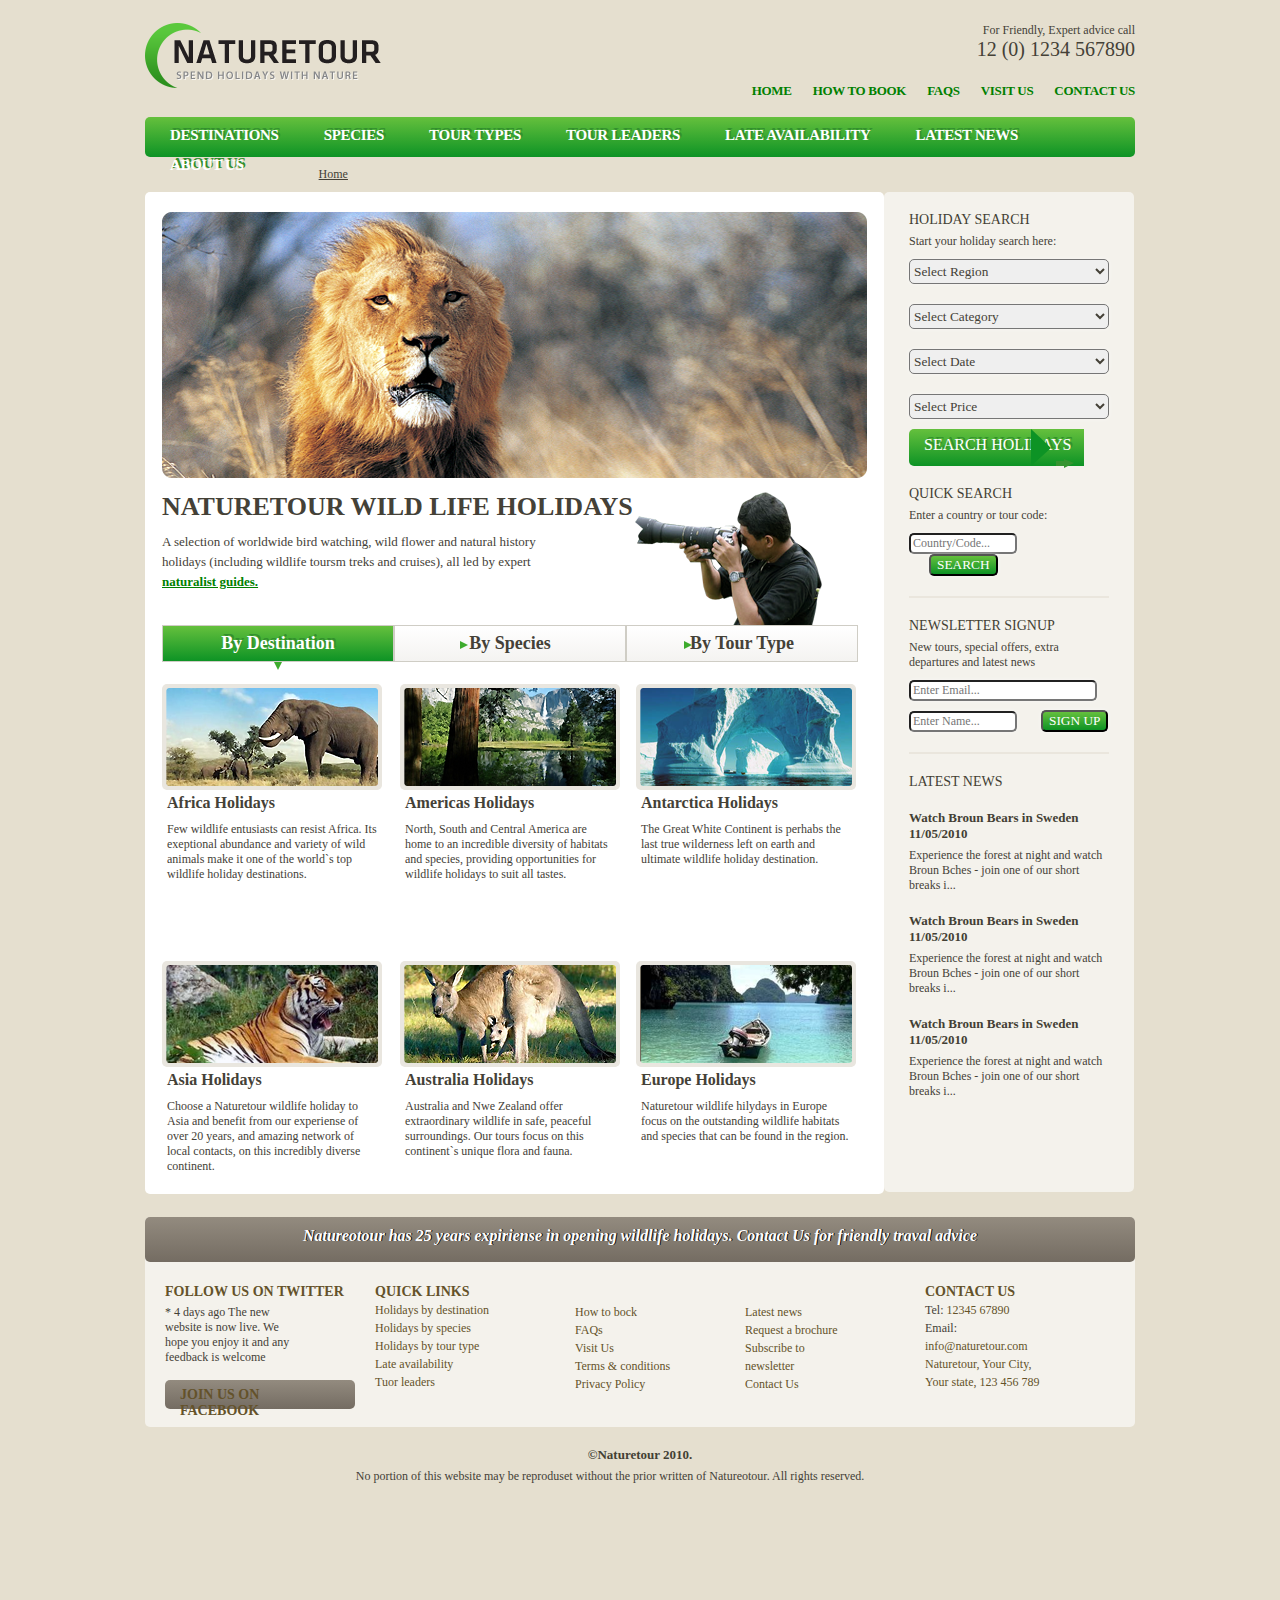
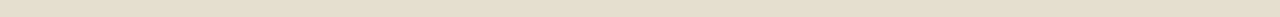
<file: WEB_KKR_Semkiv/index.html>
<!DOCTYPE html>
<html>
<head>
	<title>NatureTour</title>
	<meta charset="utf-8">
	<link rel="stylesheet" type="text/css" href="style.css">
</head>
<body>
	<div class="fullwrap">
		<header>
			<div>
				<a href="index.html"><img src="img/logo.png" alt="logo"></a>
				<ul class="firstlist">
					<li><p class="stext">For Friendly, Expert advice call</p></li>
					<li><p class="numb">12 (0) 1234 567890</p></li>
					<li>
						<ul class="hlist">
							<li><a href="#">Home</a></li>
							<li><a href="#">How to book</a></li>
							<li><a href="#">Faqs</a></li>
							<li><a href="#">Visit us</a></li>
							<li><a href="#">Contact us</a></li>
						</ul>
					</li>
				</ul>
			</div>
			<nav>
				<ul class="secondlist">
					<li><div><a href="#">Destinations</a></div></li><li><div><a href="species.html">Species</a></div></li><li><div><a href="#">Tour types</a></div></li><li><div><a href="#">Tour leaders</a></div></li><li><div><a href="#">Late availability</a></div></li><li><div><a href="#">Latest news</a></div></li><li><div><a href="#">About us</a></div></li>
				</ul>
			</nav>
		</header>

		<p class="home"><a href="index.html">Home</a></p>

		<div class="wrap">
			<div class="leftcontent">
				<div class="banner">
					<img src="img/lev.jpg" alt="lev">

					<p class="title">Naturetour wild life holidays</p>
					<p class="opys">A selection of worldwide bird watching, wild flower and natural history holidays (including wildlife toursm treks and cruises), all led by expert <a href="#">naturalist guides.</a></p>

					<img src="img/foto.png" class="photograph" alt="photograph">

					<div class="softbar">
						<div class="menu activemenu"><a href="#">By Destination</a></div>
						<div class="menu"><a href="#"><div class="d5"></div>By Species</a></div>
						<div class="menu"><a href="#"><div class="d6"></div>By Tour Type</a></div>
						<div class="d4"></div>
					</div>
				</div>
				<div class="content">
					<div class="subc1">
						<div class="info1 info"><img src="img/africa.png" alt="africa"><h4>Africa Holidays</h4><p>Few wildlife entusiasts can resist Africa. Its exeptional abundance and variety of wild animals make it one of the world`s top wildlife holiday destinations.</p></div>
						<div class="info2 info"><img src="img/america.png" alt="america"><h4>Americas Holidays</h4><p>North, South and Central America are home to an incredible diversity of habitats and species, providing opportunities for wildlife holidays to suit all tastes.</p></div>
						<div class="info3 info"><img src="img/anterctica.png" alt="anterctica"><h4>Antarctica Holidays</h4><p>The Great White Continent is perhabs the last true wilderness left on earth and ultimate wildlife holiday destination.</p></div>
					</div>
					<div class="subc1">
						<div class="info1 info"><img src="img/asia.png" alt="asia"><h4>Asia Holidays</h4><p>Choose a Naturetour wildlife holiday to Asia and benefit from our experiense of over 20 years, and amazing network of local contacts, on this incredibly diverse continent.</p></div>
						<div class="info2 info"><img src="img/australia.png" alt="australia"><h4>Australia Holidays</h4><p>Australia and Nwe Zealand offer extraordinary wildlife in safe, peaceful surroundings. Our tours focus on this continent`s unique flora and fauna.</p></div>
						<div class="info3 info"><img src="img/europe.png" alt="europe"><h4>Europe Holidays</h4><p>Naturetour wildlife hilydays in Europe focus on the outstanding wildlife habitats and species that can be found in the region.</p></div>
					</div>
				</div>
			</div>
			<div class="rightcontent">
				<div class="hsearch">
					<p class="text14">Holiday search</p>
					<p class="stext">Start your holiday search here:</p>				
					<select class="vlist">
					   	<option>Select Region</option>
					   	<option>Ukraine</option>
					   	<option>USA</option>
					</select>
					<select class="vlist">
					   	<option>Select Category</option>
					   	<option>Travel</option>
					   	<option>Expedition</option>
					</select>
					<select class="vlist">
					   	<option>Select Date</option>
					   	<option></option>
					   	<option></option>
					</select>
					<select class="vlist">
					   	<option>Select Price</option>
					   	<option></option>
					   	<option></option>
					</select>
					<div class="sbutt">
						<a href="#">Search holidays</a>
						<div class="arrow"></div>

					</div><div class="triangle"></div>
					<div class="qsearch">
						<p class="text14">Quick search</p>
						<p class="stext">Enter a country or tour code:</p>
						<input class="input" type="text" placeholder="Country/Code..." size="30">
						<button>Search</button>
					</div>
					<hr>
					<div class="nsignup">
						<p class="text14">Newsletter signup</p>
						<p class="stext">New tours, special offers, extra departures and latest news</p>
						<input class="input email" type="text" placeholder="Enter Email..." size="40">
						<input class="input" type="text" placeholder="Enter Name..." size="30">
						<button>Sign up</button>
					</div>
					<hr>
					<div>
						<p class="text14">Latest news</p>
						<p class="text13">Watch Broun Bears in Sweden 11/05/2010</p>
						<p class="stext">Experience the forest at night and watch Broun Bches - join one of our short breaks i...</p>
						<p class="text13">Watch Broun Bears in Sweden 11/05/2010</p>
						<p class="stext">Experience the forest at night and watch Broun Bches - join one of our short breaks i...</p>
						<p class="text13">Watch Broun Bears in Sweden 11/05/2010</p>
						<p class="stext">Experience the forest at night and watch Broun Bches - join one of our short breaks i...</p>
					</div>
				</div>	
			</div>
		</div>
		<footer>
			<div class="fcontent">
				<div class="ftitle"><p>Natureotour has 25 years expiriense in opening wildlife holidays.  Contact Us for friendly traval advice</p></div>
				<div class="finfo">
					<p>
						<a class="brownbold" href="https://www.twitter.com" target="blank">Follow us on twitter</a>
					</p>
					<p class="ftext">* 4 days ago The new website is now live. We hope you enjoy it and any feedback is welcome</p>
					<div>
						<a class="facebutt" href="https://www.facebook.com" target="blank">Join us on Facebook</a>
					</div>
				</div>
				<div class="finfo">
					<p><a class="brownbold">Quick links</a></p>
					<p><a class="ftext" href="#">Holidays by destination</a></p>
					<p><a class="ftext" href="#">Holidays by species</a></p>
					<p><a class="ftext" href="#">Holidays by tour type</a></p>
					<p><a class="ftext" href="#">Late availability</a></p>
					<p><a class="ftext" href="#">Tuor leaders</a></p>
				</div>
				<div class="finfo2">
					<p><a class="ftext" href="#">How to bock</a></p>
					<p><a class="ftext" href="#">FAQs</a></p>
					<p><a class="ftext" href="#">Visit Us</a></p>
					<p><a class="ftext" href="#">Terms & conditions</a></p>
					<p><a class="ftext" href="#">Privacy Policy</a></p>
				</div>
				<div class="finfo2">
					<p><a class="ftext" href="#">Latest news</a></p>
					<p><a class="ftext" href="#">Request a brochure</a></p>
					<p><a class="ftext" href="#">Subscribe to newsletter</a></p>
					<p><a class="ftext" href="#">Contact Us</a></p>
				</div>
				<div class="finfo">
					<p><a class="brownbold">Contact Us</a></p>
					<p><a class="ftext" href="#"><span>Tel:</span> 12345 67890</a></p>
					<p><a class="ftext" href="#"><span>Email:</span> info@naturetour.com</a></p>
					<p></p>
					<p><a class="ftext" href="#">Naturetour, Your City,</a></p>
					<p><a class="ftext" href="#">Your state, 123 456 789</a></p>
				</div>
			</div>
			<div class="copyright">
				<p class="text13">&copy;Naturetour 2010.</p>
				<p class="ftext">No portion of this website may be reproduset without the prior written of Natureotour. All rights reserved.</p>
			</div>
		</footer>
	</div>
</body>
</html>
</file>
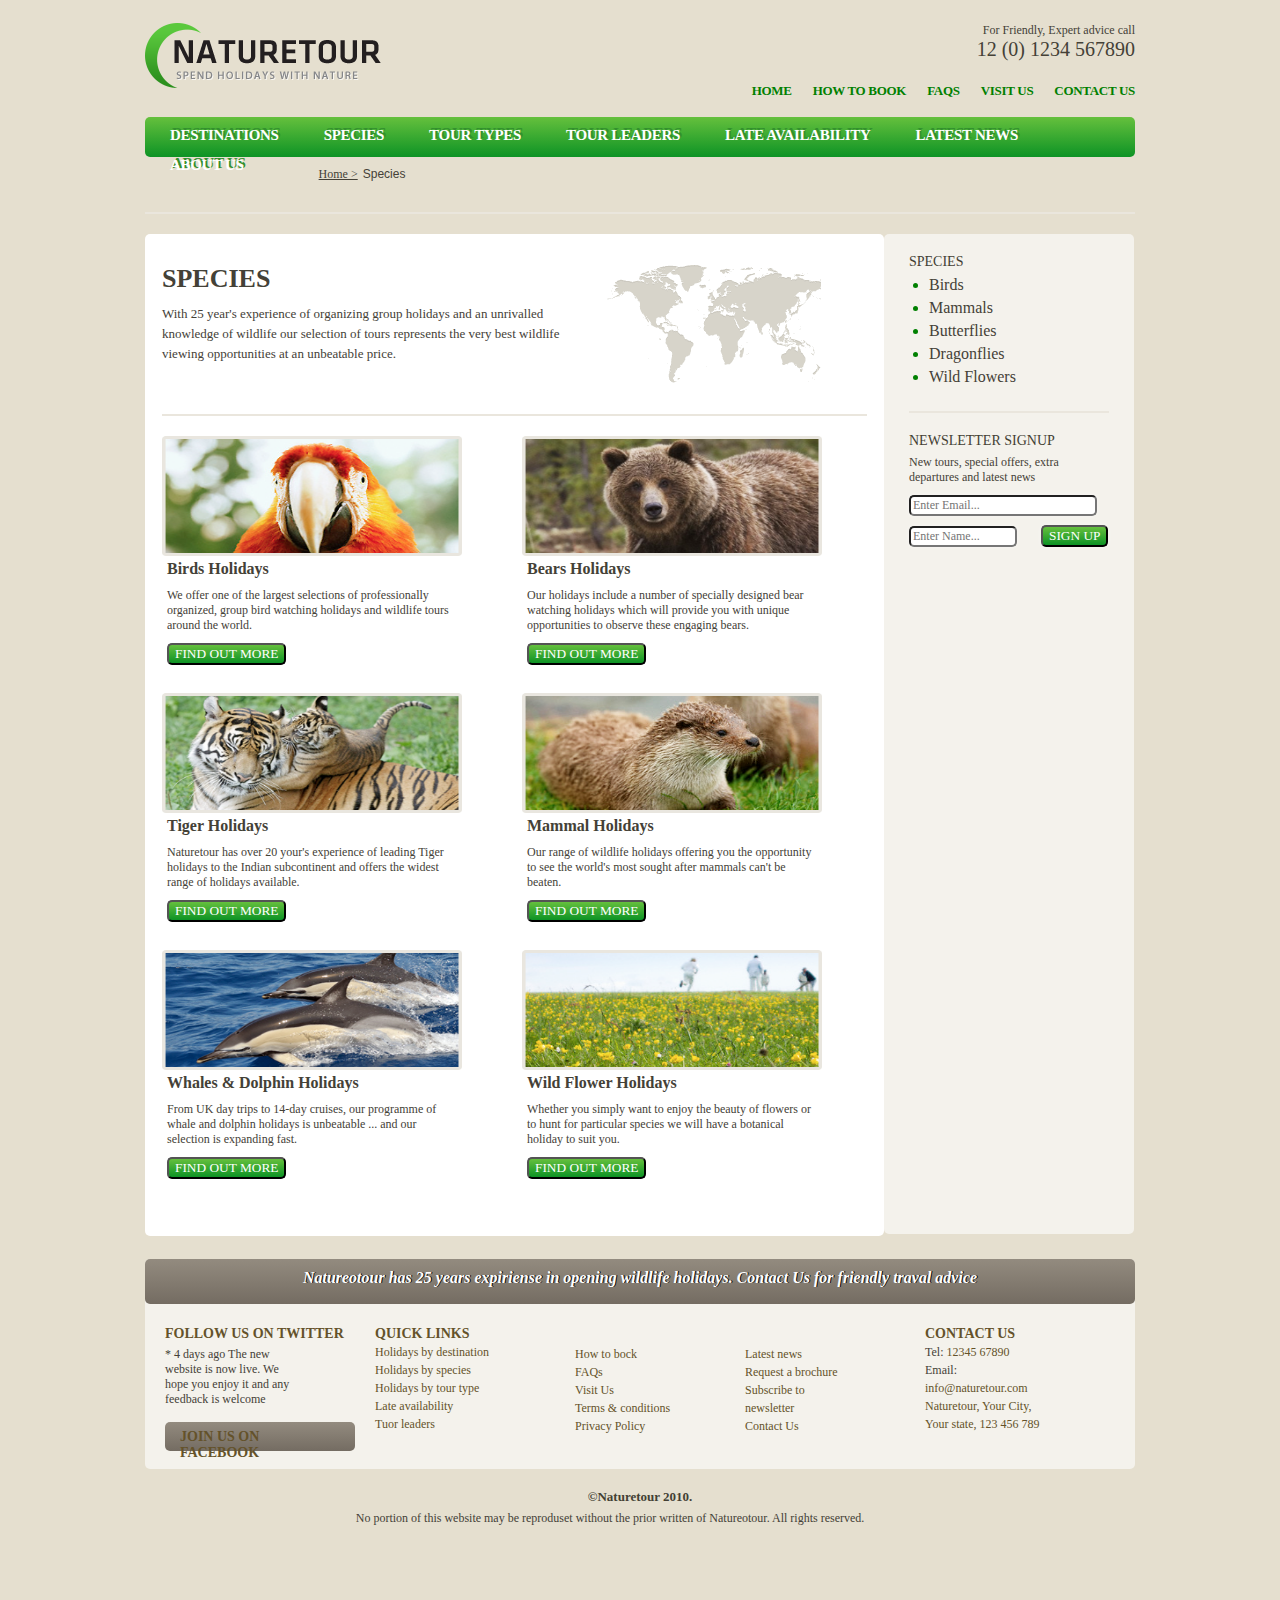
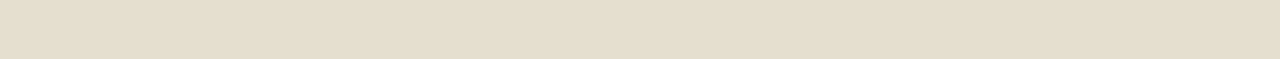
<file: WEB_KKR_Semkiv/species.html>
<!DOCTYPE html>
<html>
<head>
	<title>Species</title>
	<meta charset="utf-8">
	<link rel="stylesheet" type="text/css" href="style.css">
</head>
<body>
	<div class="fullwrap">
		<header>
			<div>
				<a href="index.html"><img src="img/logo.png" alt="logo"></a>
				<ul class="firstlist">
					<li><p class="stext">For Friendly, Expert advice call</p></li>
					<li><p class="numb">12 (0) 1234 567890</p></li>
					<li>
						<ul class="hlist">
							<li><a href="#">Home</a></li>
							<li><a href="#">How to book</a></li>
							<li><a href="#">Faqs</a></li>
							<li><a href="#">Visit us</a></li>
							<li><a href="#">Contact us</a></li>
						</ul>
					</li>
				</ul>
			</div>
			<nav>
				<ul class="secondlist">
					<li><div><a href="#">Destinations</a></div></li><li><div><a href="#">Species</a></div></li><li><div><a href="#">Tour types</a></div></li><li><div><a href="#">Tour leaders</a></div></li><li><div><a href="#">Late availability</a></div></li><li><div><a href="#">Latest news</a></div></li><li><div><a href="#">About us</a></div></li>
				</ul>
			</nav>
		</header>

		<p class="home"><a href="index.html">Home ></a></p><p class="species">Species</p>
		<hr>
		<div class="wrap">
			<div class="leftcontent">
				<div class="spban">
					<p class="title">Species</p>
					<p class="opys">With 25 year's experience of organizing group holidays and an unrivalled knowledge of wildlife our selection of tours represents the very best wildlife viewing opportunities at an unbeatable price.</p>
					<img src="img/world.png" class="photograph" alt="world">
				</div>
				<hr>
				<div class="content">
					<div class="subc2">
						<div class="ani1 info"><img src="img/bird.png" alt="bird"><h4>Birds Holidays</h4><p class="stext">We offer one of the largest selections of professionally organized, group bird watching holidays and wildlife tours around the world.</p>
							<button class="findmore">Find out more</button></div>
						<div class="ani2 info"><img src="img/bear.png" alt="bear"><h4>Bears Holidays</h4><p class="stext">Our holidays include a number of specially designed bear watching holidays which will provide you with unique opportunities to observe these engaging bears.</p>
							<button class="findmore">Find out more</button></div>
						
					</div>
					<div class="subc2">
						<div class="ani1 info"><img src="img/tiger.png" alt="tiger"><h4> Tiger Holidays</h4><p class="stext">Naturetour has over 20 your's experience of leading Tiger holidays to the Indian subcontinent and offers the widest range of holidays available.</p>
							<button class="findmore">Find out more</button></div>
						<div class="ani2 info"><img src="img/mammal.png" alt="mammal"><h4>Mammal Holidays</h4><p class="stext">Our range of wildlife holidays offering you the opportunity to see the world's most sought after mammals can't be beaten.</p>
							<button class="findmore">Find out more</button></div>
						
					</div>
					<div class="subc2">
						<div class="ani1 info"><img src="img/dolphin.png" alt="dolphin"><h4>Whales & Dolphin Holidays</h4><p class="stext">From UK day trips to 14-day cruises, our programme of whale and dolphin holidays is unbeatable ... and our selection is expanding fast.</p>
							<button class="findmore">Find out more</button></div>
						<div class="ani2 info"><img src="img/flower.png" alt="flower"><h4>Wild Flower Holidays</h4><p class="stext">Whether you simply want to enjoy the beauty of flowers or to hunt for particular species we will have a botanical holiday to suit you.</p>
							<button class="findmore">Find out more</button></div>
					</div>
				</div>
			</div>
			<div class="rightcontent">
				<div class="hsearch">
					<div>
						<p class="text14">Species</p>
						<ul class="splist">
							<li><span>Birds</span></li>
							<li><span>Mammals</span></li>
							<li><span>Butterflies</span></li>
							<li><span>Dragonflies</span></li>
							<li><span>Wild Flowers</span></li>
						</ul>
					</div>
					<hr>
					<div class="nsignup">
						<p class="text14">Newsletter signup</p>
						<p class="stext">New tours, special offers, extra departures and latest news</p>
						<input class="input email" type="text" placeholder="Enter Email..." size="40">
						<input class="input" type="text" placeholder="Enter Name..." size="30">
						<button>Sign up</button>
					</div>
				</div>	
			</div>
		</div>
		<footer>
			<div class="fcontent">
				<div class="ftitle"><p>Natureotour has 25 years expiriense in opening wildlife holidays.  Contact Us for friendly traval advice</p></div>
				<div class="finfo">
					<p>
						<a class="brownbold" href="https://www.twitter.com" target="blank">Follow us on twitter</a>
					</p>
					<p class="ftext">* 4 days ago The new website is now live. We hope you enjoy it and any feedback is welcome</p>
					<div>
						<a class="facebutt" href="https://www.facebook.com" target="blank">Join us on Facebook</a>
					</div>
				</div>
				<div class="finfo">
					<p><a class="brownbold">Quick links</a></p>
					<p><a class="ftext" href="#">Holidays by destination</a></p>
					<p><a class="ftext" href="#">Holidays by species</a></p>
					<p><a class="ftext" href="#">Holidays by tour type</a></p>
					<p><a class="ftext" href="#">Late availability</a></p>
					<p><a class="ftext" href="#">Tuor leaders</a></p>
				</div>
				<div class="finfo2">
					<p><a class="ftext" href="#">How to bock</a></p>
					<p><a class="ftext" href="#">FAQs</a></p>
					<p><a class="ftext" href="#">Visit Us</a></p>
					<p><a class="ftext" href="#">Terms & conditions</a></p>
					<p><a class="ftext" href="#">Privacy Policy</a></p>
				</div>
				<div class="finfo2">
					<p><a class="ftext" href="#">Latest news</a></p>
					<p><a class="ftext" href="#">Request a brochure</a></p>
					<p><a class="ftext" href="#">Subscribe to newsletter</a></p>
					<p><a class="ftext" href="#">Contact Us</a></p>
				</div>
				<div class="finfo">
					<p><a class="brownbold">Contact Us</a></p>
					<p><a class="ftext" href="#"><span>Tel:</span> 12345 67890</a></p>
					<p><a class="ftext" href="#"><span>Email:</span> info@naturetour.com</a></p>
					<p></p>
					<p><a class="ftext" href="#">Naturetour, Your City,</a></p>
					<p><a class="ftext" href="#">Your state, 123 456 789</a></p>
				</div>
			</div>
			<div class="copyright">
				<p class="text13">&copy;Naturetour 2010.</p>
				<p class="ftext">No portion of this website may be reproduset without the prior written of Natureotour. All rights reserved.</p>
			</div>
		</footer>
	</div>
</body>
</html>
</file>
<file: WEB_KKR_Semkiv/style.css>
*{
	margin: 0 auto;
	font-family: "Calibri Light";
	color: #444137;

}
body {
	background-color: #E5DFCF;
}

.fullwrap{
	width: 990px;
}
header{
	margin-top: 22.5px;
}
header img{
	margin-bottom: 25px;
}
.firstlist{
	list-style-type: none;
	float: right;
	text-align: right;
}
.stext{
	font-size: 12px;
}
.numb{
	font-size: 20px;
}
.hlist li{
	display: inline;
	text-align: right;
	text-transform: uppercase;
	letter-spacing: -0.3px;
	margin-left: 17px;
	font-size: 13px;
	font-weight: bolder;
	margin-top: 20px;
}
.hlist a, .hlist a:hover, .hlist a:active, .hlist a:focus {
	text-decoration: none;
	color: green;
}
.hlist{
	margin-top: 20px;
}

.secondlist a, .secondlist a:hover, .secondlist a:active, .secondlist a:focus {
	text-decoration: none;
	color: #fff;
	display: block;
	width: 100%;
	height: 100%;
	padding-top: 10px;
}

.secondlist a:active{
	background-color: #73ef75;
}

.secondlist div{
		box-sizing: content-box;
		height: 30px;
		float: left;
		text-align: center;
		margin-right: 60px;
		margin-left: -15px;

}

.secondlist li{
	display: inline;
	text-transform: uppercase;
	letter-spacing: -0.3px;
	font-size: 15px;
	font-weight: bolder;
	color: #fff;
}


nav{
	background: linear-gradient(#65C03D, #0D9325);
	height: 40px;
	border-radius: 5px;
	text-shadow: 2px -2px #33902E;
}

.wrap{
	width: 990px;
	height: 1005px;
}

.home {
	font-family: Arial;
	font-size: 12px;
	color: green;
	margin-left: 15px;
	margin-top: 10px;
	margin-bottom: 10px;
	text-decoration: none;
	display: inline-block;
}
.leftcontent {
	background-color: #fff;
	position: relative;
	width: 705px;
	height: 965px;
	float: left;
	border-radius: 5px;
	padding: 17px;
	padding-top: 20px;
}
.banner {
	border-radius: 10px;
	position: relative;
	height: 442px;
}

.photograph {
	float: right;
	margin-top: -40px;
	margin-right: 45px;
	position: relative;
}
.title {
	text-transform: uppercase;
	font-size: 26px;
	margin-bottom: 10px;
	margin-top: 10px;
	font-weight: bolder;
}
.opys {
	width: 417px;
	font-size: 13px;
	font-weight: normal;
	float: left;
	line-height: 20px;
}
.opys a, .opys a:hover, .opys a:active, .opys a:focus {
	text-decoration: none;
	text-decoration: underline;
	color: green;
}
.opys a {
	color: green;
	font-weight: bold;
}
.softbar {	
	float: left;
	font-weight: bolder;
}
.menu {
	text-align: center;
	float: left;
	padding: 7px;
	width: 216px;
	font-size: 18px;
	background: linear-gradient(#FFFFFF, #F4F3F1);
	color: #444137;
	border: 1px solid #CFCDC5;
}
.activemenu {
	background: linear-gradient(#65C03D, #0D9325);
	color: #fff;
	text-shadow: 2px -2px #33902E;
}
.softbar .menu a, .softbar .menu a:hover, .softbar .menu a:active, .menu .softbar a:focus {
	text-decoration: none;
	color: #444137;
}
.softbar .activemenu a, .softbar .activemenu a:hover, .softbar .activemenu a:active, .activemenu .softbar a:focus {
	text-decoration: none;
	color: #fff;
}
.d4 {
	margin-left: 112px;
	border-left: 4px solid transparent;
	border-right: 4px solid transparent;
	border-top: 8px solid #3DAB2D;
	float: left;
}
.d5 {
	width: 10px;
	position: absolute;
	margin-left: 58px;
	margin-top: 8px;
	border-top: 4px solid transparent;
	border-left: 8px solid #3DAB2D;
	border-bottom: 4px solid transparent;
}
.d6 {
	width: 10px;
	position: absolute;
	margin-left: 50px;
	margin-top: 8px;
	border-top: 4px solid transparent;
	border-left: 8px solid #3DAB2D;
	border-bottom: 4px solid transparent;
}

.content{
	width: 705px;
	height: 520px;
	position: relative;
}
.subc1{
	height: 247px;
	width: 705px;
	position: relative;
	margin-top: 30px;
}

.subc1 img{
	width: 220px;
	height: 106px;
	position: relative;
}

.subc2{
	height: 247px;
	width: 705px;
	position: relative;
	margin-top: 10px;
}

.subc2 img{
	height: 120px;
	width: 300px;
	position: relative;
}

h4{
	font-size: 14;
	padding-left: 5px;
}
.content div p{
	font-size: 12px;
	padding: 10px 5px 0 5px;

}

.info{
	width: 220px;
	height: 106px;
	background-color: #E9E6DF; 
	position: absolute;
	border-radius: 5px;
}

.info1{
	margin-left: 0;
}

.info2{
	margin-left: 238px;
}

.info3{
	margin-left: 474px;
}

.rightcontent{
	height: 1000px;
	width: 250px;
	float: left;
	border-radius: 5px;
	background-color: #F4F2EC;
}

.hsearch{
	width: 200px;
	height: 200px;
	margin-top: 20px;
}

.text14{
	font-size: 14px;
	text-transform: uppercase;
	margin-bottom: 6px;
	margin-top: 20px;
	color: #433F34;
}

.text13{
	font-size: 13px;
	font-weight: bolder;
	margin-bottom: 6px;
	margin-top: 20px;
	color: #433F34;
}

.vlist{
	width: 200px;
	height: 25px;
	margin: 10px 0 10px 0;
	border-radius: 5px;
	box-shadow: 0 0 5px rgba(255,255,255,0.5);
}

.sbutt{
	width: 160px;
	height: 23px;
	background: linear-gradient(#65C03D, #0D9325);
	border-radius: 5px 0 0 5px;
	text-transform: uppercase;
	color: #fff;
	text-shadow: 2px -2px #33902E;
	padding: 7px 0 7px 15px;
	margin: 0;
	position: relative;
}

.sbutt a, .sbutt a:hover, .sbutt a:active, .sbutt a:focus {
	text-decoration: none;
	color: #fff;
}

.arrow {
width: 8px; 
	height: 5px; 
	margin: 7px 20px 5px 0;
	background: #65C03D;
	position: relative;
	float: right;
	background: #369430;
}
.arrow:after {
	content: "";
	width: 0; 
	height: 0;
	position: absolute; 
	top: -2px; 
	left: 100%;
	border-width: 4px 0 5px 10px;
	border-style: solid;
	border-color: transparent #369430;
}

.triangle {
	width: 5px;
	position: relative;
	margin-left: 83px;
	margin-top: -37px;
	border-top: 19px solid transparent;
	border-left: 20px solid #0D9325;
	border-bottom: 18px solid transparent;
	float: right;
	background: linear-gradient(#0D9325, #65C03D);
}

.input{
	width: 100px;
	margin-top: 10px;
	box-shadow: 0 0 5px rgba(255,255,255,0.5);
	border-radius: 5px;
	font-size: 12px;
}

.email{
	width: 180px;
	margin-top: 10px;
	box-shadow: 0 0 5px rgba(255,255,255,0.5);
	border-radius: 5px;
	font-size: 12px;
}

button{
	background: linear-gradient(#65C03D, #0D9325);
	border-radius: 5px;
	text-transform: uppercase;
	color: #fff;
	box-shadow: 0 0 5px rgba(255,255,255,0.5);
	margin-left: 20px;
	cursor: pointer;
}

hr{
	margin: 20px 0;
	border: 1px solid #EAE6DD;
}

footer{
	margin-top: 20px;
	padding-bottom: 20px;
}

.ftitle{
	background: linear-gradient(#938B7F, #746C62);
	width: 100%;
	height: 45px;
	border-radius: 5px;
}
.ftitle p{
	font-style: italic;
	font-weight: bold;
	color: #fff;
	padding: 10px;
	text-shadow: 1px 0 0 black;
	font-size: 16px;
	text-align: center;
}

.fcontent{
	height: 210px;
	background-color: #F4F2EC;
	border-radius: 5px;
}

.fcontent a, .fcontent a:hover, .fcontent a:active, .fcontent a:focus {
	text-decoration: none;
	color: #64522A;
}

.finfo{
	margin-top: 20px;
	width: 190px;
	float: left;
	padding-left: 20px;
}

.brownbold{
	font-size: 14px;
	font-weight: bold;
	text-transform: uppercase;
	color: #433F34;
	margin-bottom: 10px;
}

.ftext{
	font-size: 12px;
	margin-top: 5px;
	margin-bottom: 5px;
	padding-right: 60px;
}

.facebutt{
	width: 160px;
	height: 15px;
	font-size: 14px;
	font-weight: bold;
	background: linear-gradient(#938B7F, #746C62);
	border-radius: 5px;
	text-transform: uppercase;
	color: #fff;
	padding: 7px 15px;
	position: absolute;
	margin-top: 10px;
}

.finfo2{
	margin-top: 40px;
	width: 160px;
	float: left;
	padding-left: 10px;
}

.copyright{
	width: 990px;
	height: 150px;
	text-align: center;
}

.species {
	font-family: Arial;
	font-size: 12px;
	margin-left: 5px;
	margin-top: 10px;
	margin-bottom: 10px;
	text-decoration: none;
	display: inline-block;
}

.ani1{
	margin-left: 0;
	height: 120px;
	width: 300px;

}
.ani2{
	margin-left: 360px;
	height: 120px;
	width: 300px;
	position: absolute;
}

.spban {
	border-radius: 10px;
	position: relative;
	height: 130px;
}

.hlist2{
	width: 20px;
	height: 25px;
	margin: 10px 0 10px 0;
	border-radius: 5px;
	box-shadow: 0 0 5px rgba(255,255,255,0.5);
}

.splist li{
	padding-bottom: 5px;
	color:green;
	margin-left: -20px;
}

.findmore{
	background: linear-gradient(#65C03D, #0D9325);
	border-radius: 5px;
	text-transform: uppercase;
	color: #fff;
	box-shadow: 0 0 5px rgba(255,255,255,0.5);
	margin-left: 5px;
	margin-top: 10px;
	cursor: pointer;
}
</file>
